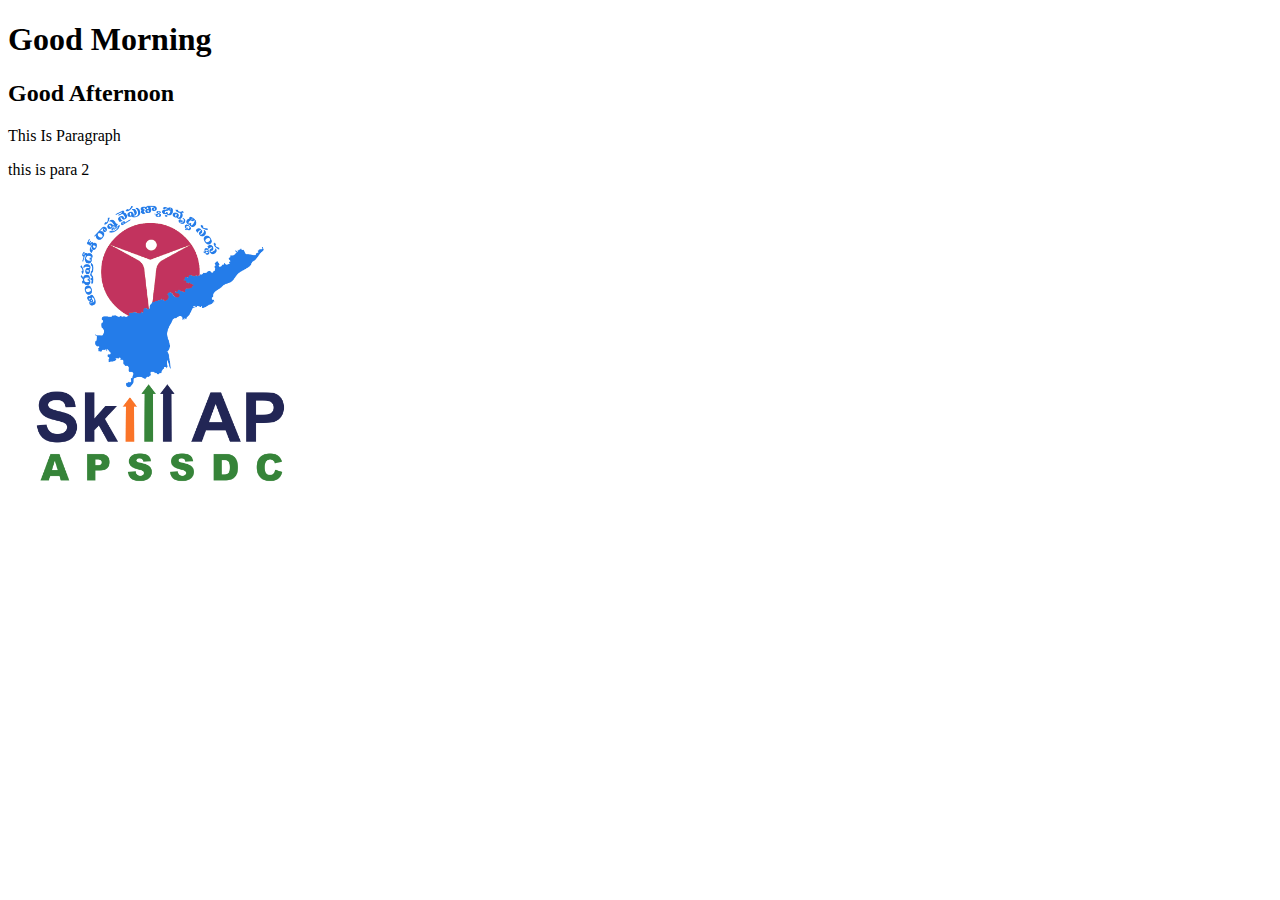
<file: index.html>
<!DOCTYPE html>
<html lang="en">
<head>
    <meta charset="UTF-8">
    <meta http-equiv="X-UA-Compatible" content="IE=edge">
    <meta name="viewport" content="width=device-width, initial-scale=1.0">
    <title>Document</title>
</head>
<body>
    <h1>Good Morning</h1>
    <h2>Good Afternoon</h2>
    <p>This Is Paragraph</p>
    <p>this is para 2</p>
     <img src="apssdc_final.png" alt="image" height="300" width="300">
     
</body>
</html>
</file>
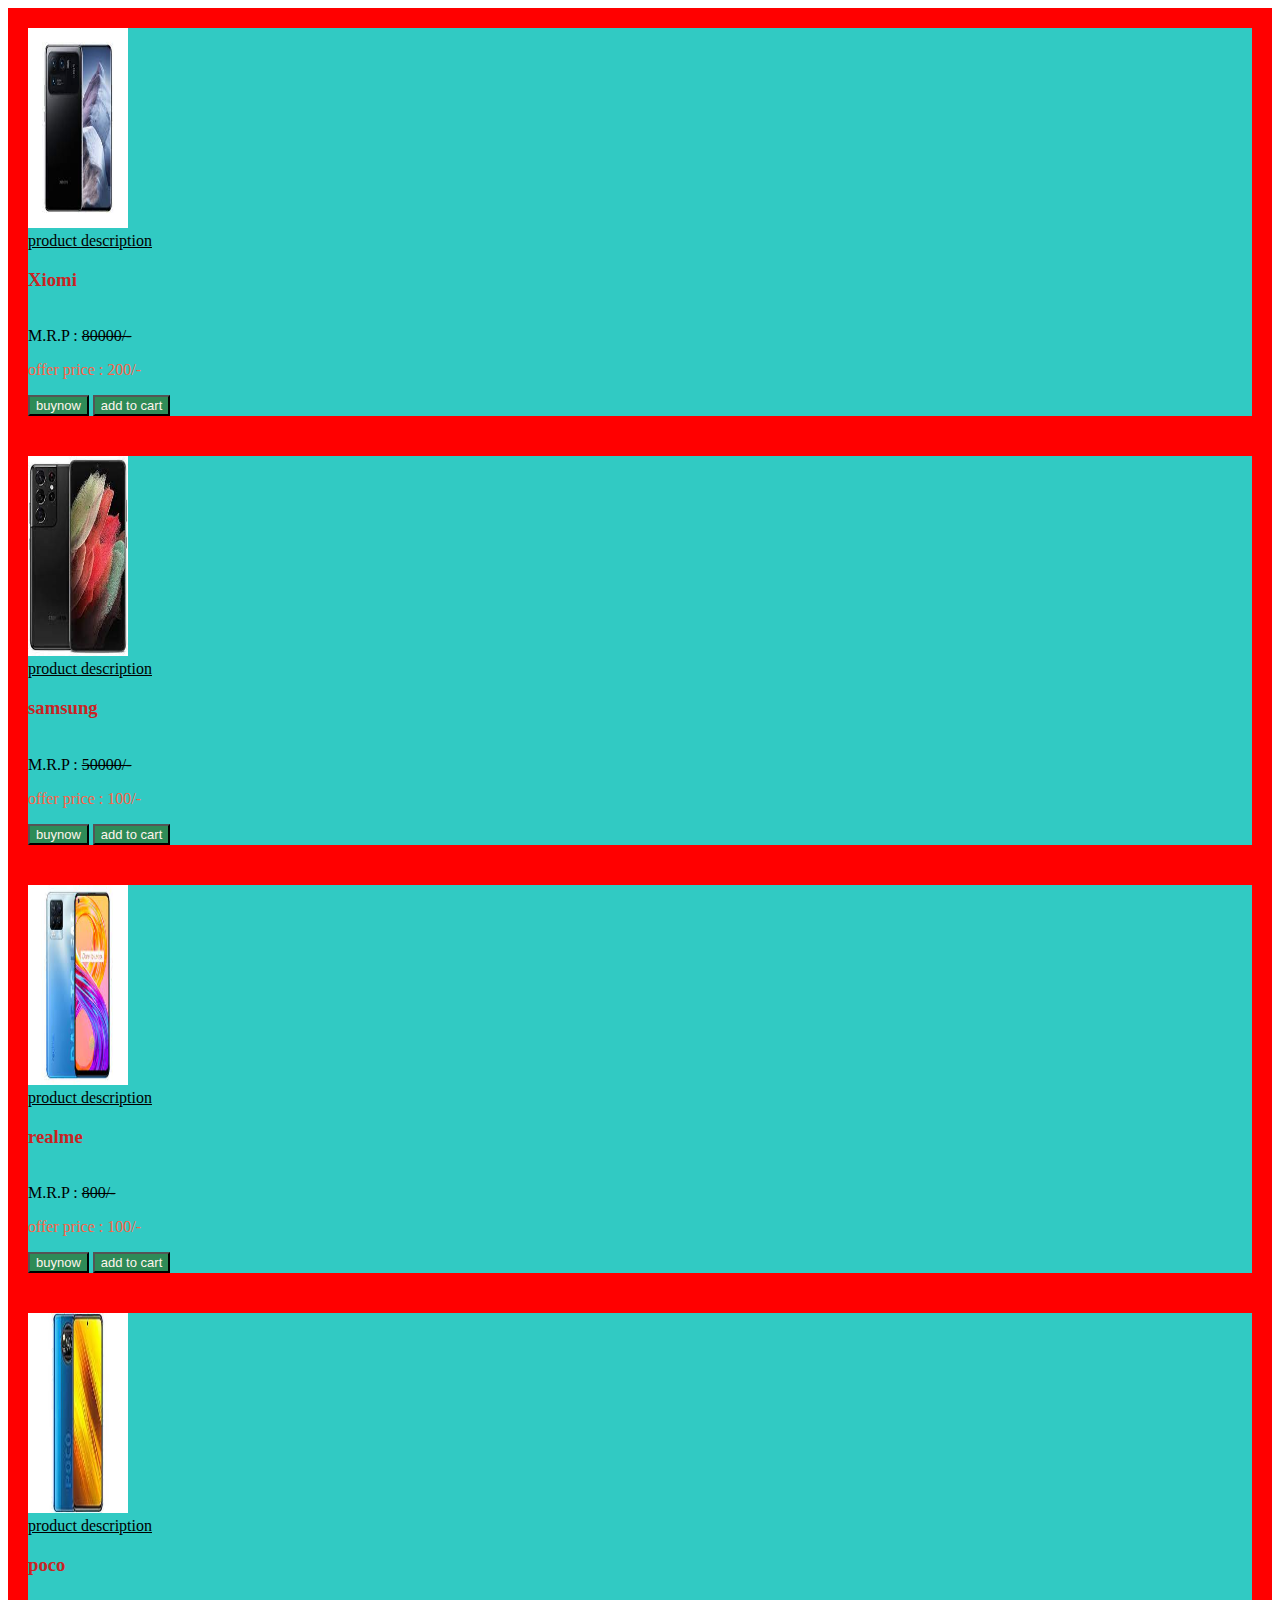
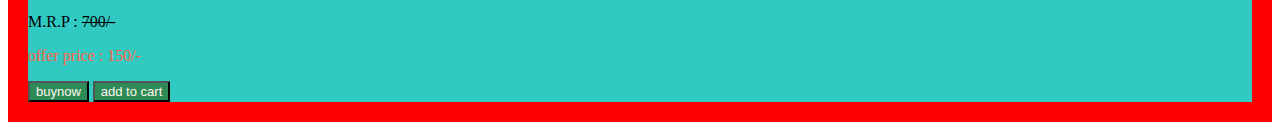
<file: sampleproject/index.html>
<!DOCTYPE html>
<html lang="en">
<head>
    <meta charset="UTF-8">
    <meta http-equiv="X-UA-Compatible" content="IE=edge">
    <meta name="viewport" content="width=div, initial-scale=1.0">
    <title>Document</title>
    <link rel="stylesheet" href="style.css">
    
</head>
<body>
    <div class="card">

        <div class="cardbody">
          <img src="./images/mi.jfif" alt="" height="200px" width="100px"><br>
          <u> product description</u>
          <h3> Xiomi</h3><br>
          M.R.P : <s>80000/-</s> <br>
          <p>offer price : 200/-</p>
          <button> buynow</button>
          <button> add to cart</button>
        </div>
        <div class="cardbody">
            <img src="./images/samsung.jfif" alt=""height="200px" width="100px"><br>
            <u> product description</u>
            <h3> samsung</h3><br>
            M.R.P : <s>50000/-</s> <br>
            <p>offer price : 100/-</p>
            <button> buynow</button>
            <button> add to cart</button>
        </div>
        <div class="cardbody">
            <img src="./images/realme.jfif" alt=""height="200px" width="100px">  <br>
             <u> product description</u>
            <h3> realme</h3><br>
            M.R.P : <s>800/-</s> <br>
            <p>offer price : 100/-</p>
            <button> buynow</button>
            <button> add to cart</button>
        </div>
             <div class="cardbody">
                <img src="./images/poco.jfif" alt=""height="200px" width="100px"> <br>
                 <u> product description</u>
                <h3> poco</h3><br>
                M.R.P : <s>700/-</s> <br>
                <p>offer price : 150/-</p>
                <button> buynow</button>
                <button> add to cart</button>
             </div>
    </div>
    
</body>
</html>
</file>
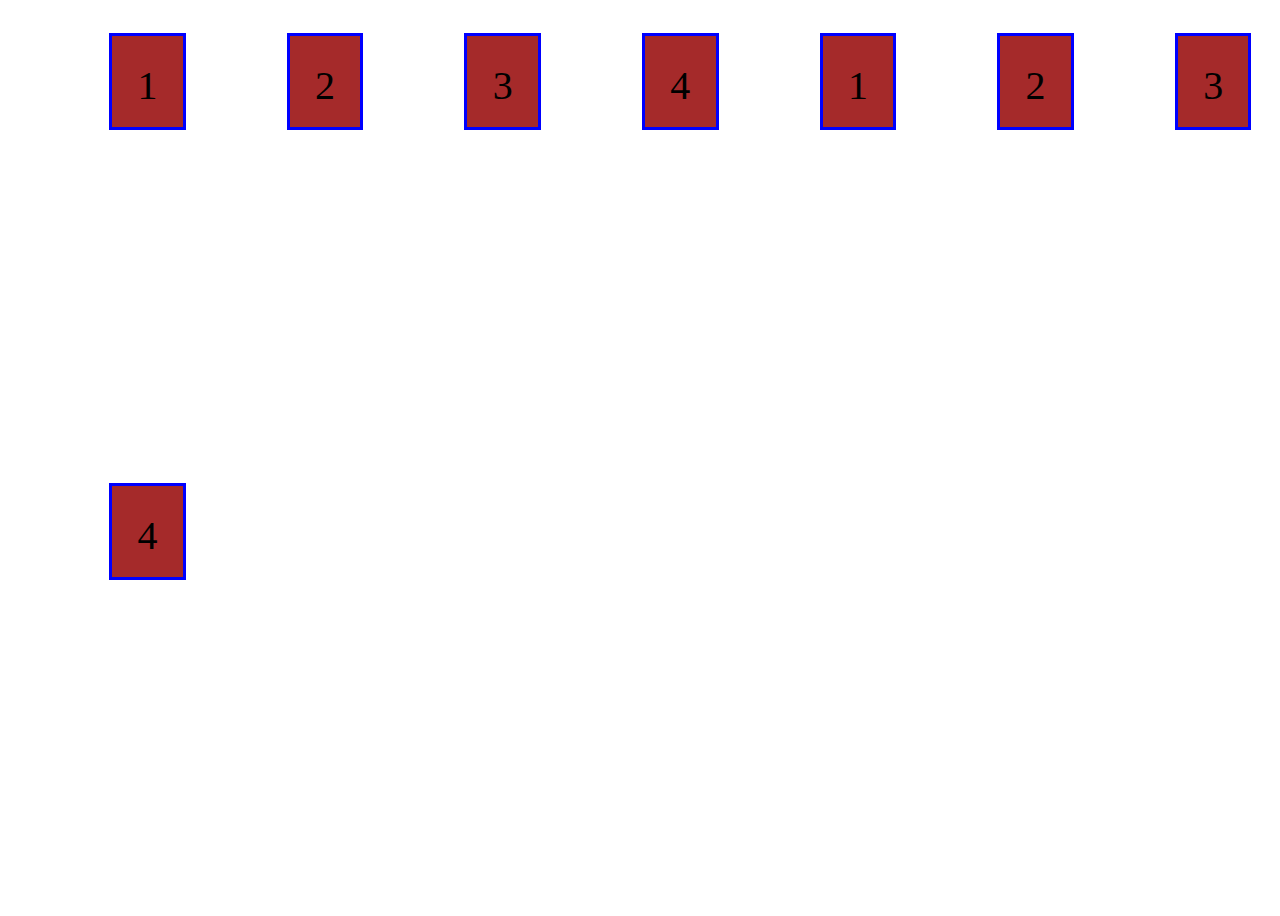
<file: flexbox.html>
<!DOCTYPE html>
<html lang="en">
<head>
    <meta charset="UTF-8">
    <meta http-equiv="X-UA-Compatible" content="IE=edge">
    <meta name="viewport" content="width=div, initial-scale=1.0">
    <title>Document</title>
    <style>
        .flex div{
            height: 40px;
            border: 3px solid blue;
            background-color: brown;
            font-size: 40px;
            padding-left: 2%;
            padding-right: 2%;
            padding-bottom: 2%;
            padding-top: 2%;
            margin-top: 2% ;
            margin-bottom: 2%;
            margin-left: 8%;
        }
        .flex{
            height: 900px;
          
            display: flex;
            /* flex-direction:  row;
            justify-content: center; */
            flex-wrap: wrap;
           align-items: flex-start;

            
        }


.fl2>div{
   
    padding: 2%;
    margin: 2%;
    max-width: auto;
    border-radius: 50%;
    border: 2px solid maroon;
}

    </style>
</head>
<body>
    <div class="flex">
        <div>1</div>
        <div>2</div>
        <div>3</div>
        <div>4</div>
        <div>1</div>
        <div>2</div>
        <div>3</div>
        <div>4</div>
    
    </div>


</body>
</html>
</file>
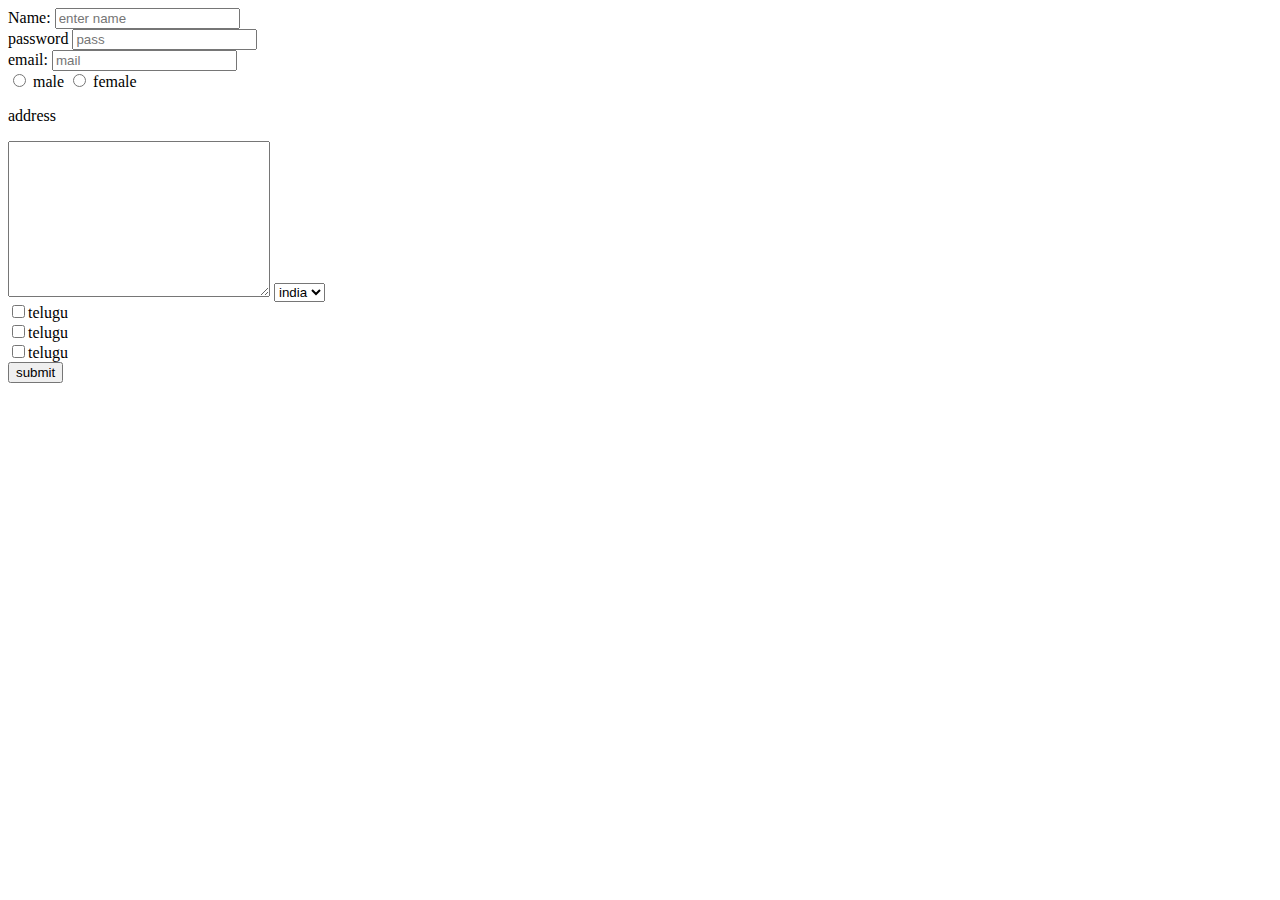
<file: form.html>
<!DOCTYPE html>
<html lang="en">
<head>
    <meta charset="UTF-8">
    <meta http-equiv="X-UA-Compatible" content="IE=edge">
    <meta name="viewport" content="width=, initial-scale=1.0">
    <title>Document</title>
</head>
<body>
    <form action=""></form>
    <label for="name">Name:</label>
    <input type="text" placeholder="enter name" id="name"><br>
    <label for="password">password</label>
    <input type="password" placeholder="pass" id="password"><br>
    <label for="email">email:</label>
    <input type="mail id" placeholder="mail" id="email"><br>
    <label for="gender"></label>
    <input type="radio" name="gender" id="GENDER"> male
    <input type="radio" name="gender" id="GENDER"> female
    <p>address</p>
    <textarea name="" id="" cols="30" rows="10"></textarea>
    <select name="" id="">
        <option value="">india</option>
        <option value="">pak</option>
        <option value="">aus</option>
        <option value="">eng</option>
        <option value="">wi</option>
        <option value="">sl</option>
    </select><br>
    <input type="checkbox" name="" id="">telugu <br>
    <input type="checkbox" name="" id="">telugu <br>
    <input type="checkbox" name="" id="">telugu <br>
<button type="submit">submit</button>
</body>
</html>
</file>
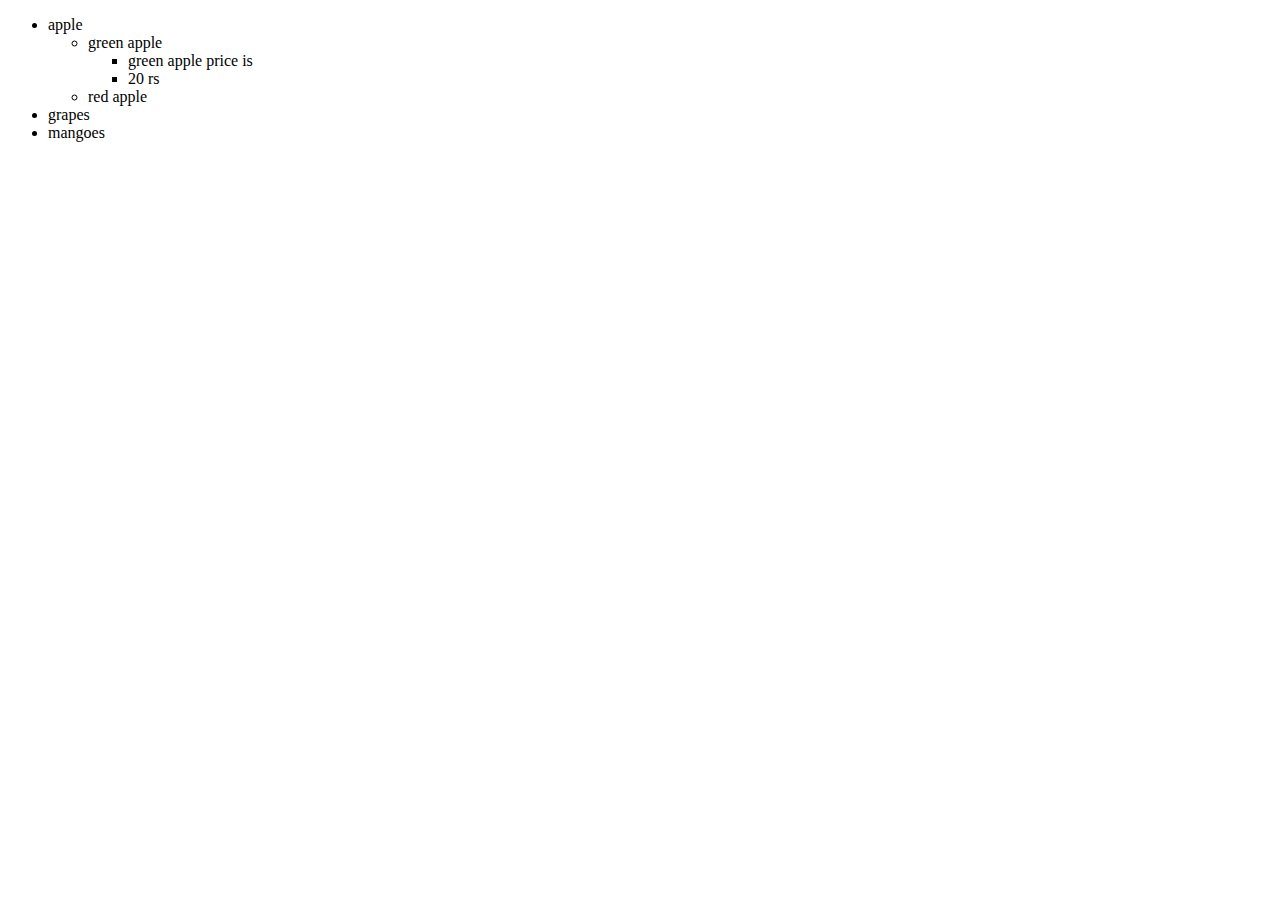
<file: list.html>
<!DOCTYPE html>
<html lang="en">
<head>
    <meta charset="UTF-8">
    <meta http-equiv="X-UA-Compatible" content="IE=edge">
    <meta name="viewport" content="width=device-width, initial-scale=1.0">
    <title>Document</title>
</head>
<body>
    <!--unordred list(ul)  -->
    <ul>
        <!-- list(li) -->
        <li>apple</li>
        <ul>
            <li>green apple</li>
            <ul>
                <li> green apple price is</li>
                <li>20 rs</li>
            </ul>
            <li>red apple</li>
        </ul>
        <li>grapes</li>
        <li>mangoes</li>
    </ul>
</body>
</html>
</file>
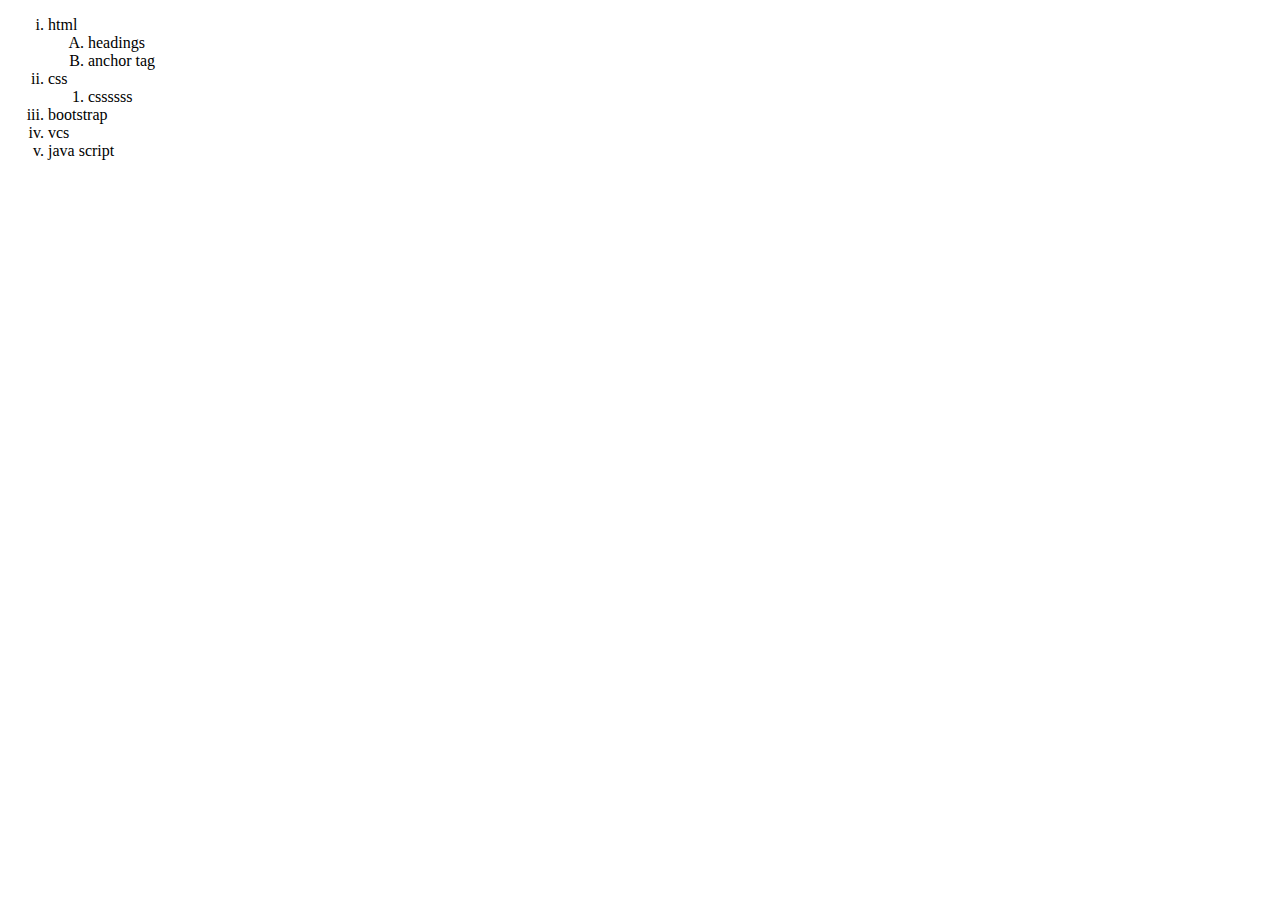
<file: orderedlist.html>
<!DOCTYPE html>
<html lang="en">
<head>
    <meta charset="UTF-8">
    <meta http-equiv="X-UA-Compatible" content="IE=edge">
    <!-- <meta name="viewport" content="width=device-width, initial-scale=1.0"> -->
    <title>Document</title>
</head>
<body>
    <!-- ordered list -->
    <ol type="i">
        <li>html</li>
        <ol type="A">
            <li>headings</li>
            <li>anchor tag</li>
        </ol>
        <li>css</li>
        <ol>
            <li>cssssss</li>
        </ol>
        <li>bootstrap</li>
        <li>vcs</li>
        <li>java script</li>
    </ol>
   
</body>
</html>
</file>
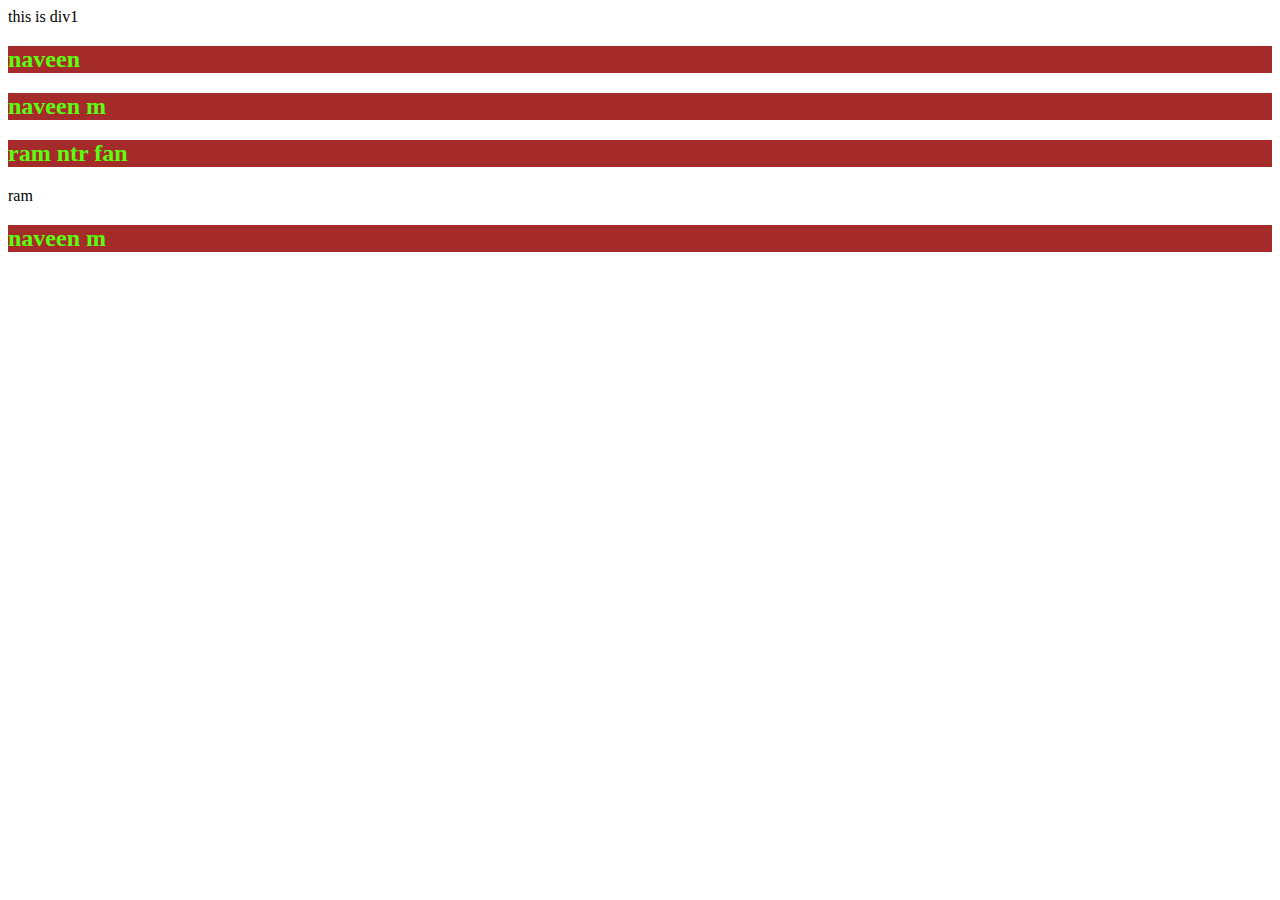
<file: relationselector.html>
<!DOCTYPE html>
<html lang="en">
<head>
    <meta charset="UTF-8">
    <meta http-equiv="X-UA-Compatible" content="IE=edge">
    <meta name="viewport" content="width=div, initial-scale=1.0">
    <title>Document</title>
   <style>
       body h2{
           background-color: brown;
           color: rgb(90, 569, 14);
       }
   </style>
</head>
<body>
    <div>this is div1</div>
    <h2> naveen</h2>
    <h2> naveen m</h2> 
    <section> 
        <h2> ram ntr fan</h2>
    </section>
    <div>ram</div>
    <h2> naveen m</h2> 


</body>
</html>
</file>
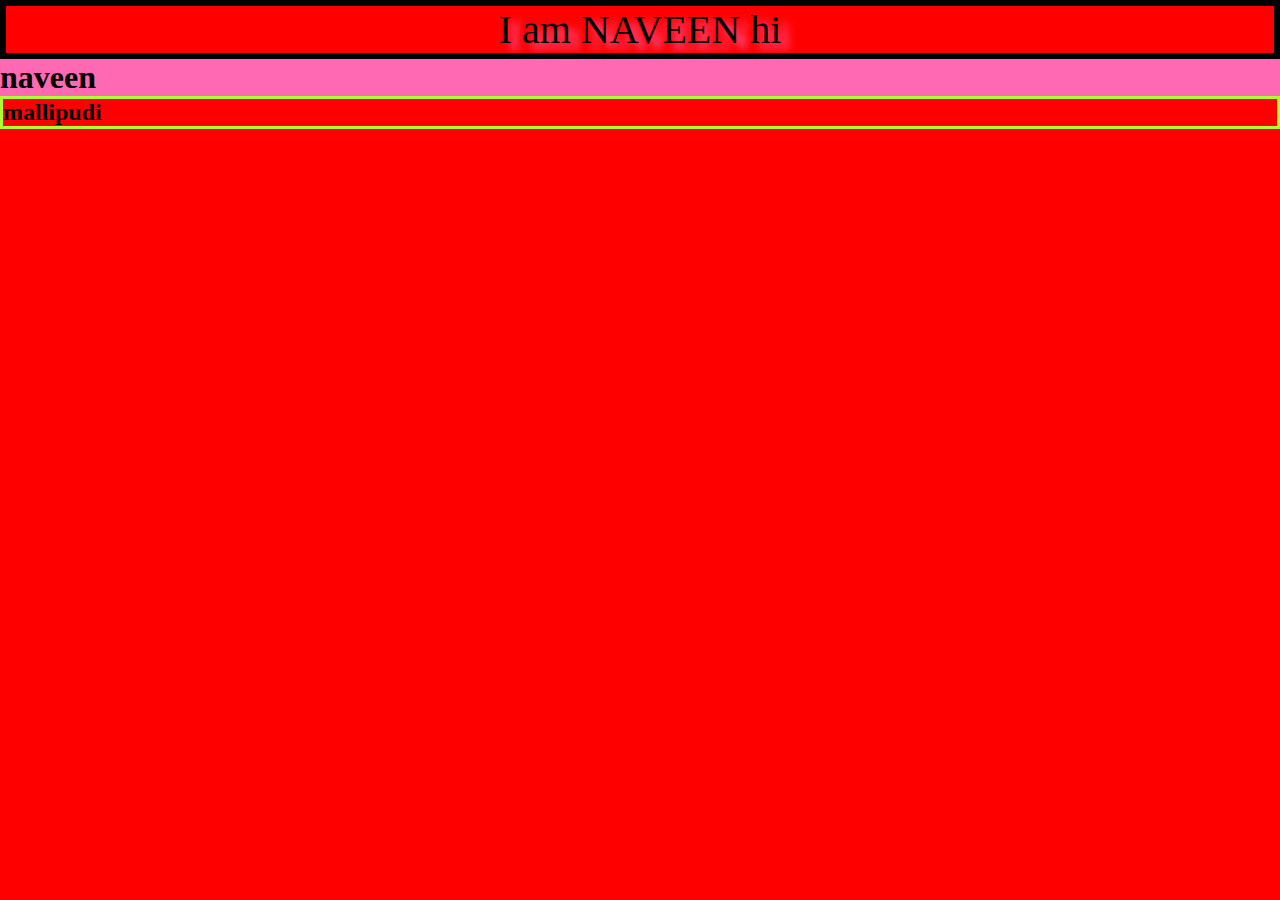
<file: selector.html>
<!DOCTYPE html>
<html lang="en">
<head>
    <meta charset="UTF-8">
    <meta http-equiv="X-UA-Compatible" content="IE=edge">
    <meta name="viewport" content="width=, initial-scale=1.0">
    <title>Document</title>
    <style>
        .MALLIPUDI{
            font-size: 40px;
            border: solid 6px black;
            }
         .RAM{
           text-shadow: 9px 6px 8px hotpink;
         }
         #naveen{
             box-shadow:9px 8px 3px hotpink;
             text-align: center;
         }
         h1{
             background-color: hotpink;
         }
         h2{
             border: solid greenyellow;
         }
         *{
             margin: 0;
             background-color: red;
         }
    </style>
   
    
</head>
<body>
    <div class="MALLIPUDI RAM" id="naveen">
       I am NAVEEN hi
    </div>
    <h1> naveen</h1>
    <h2>mallipudi</h2>
</body>
</html>
</file>
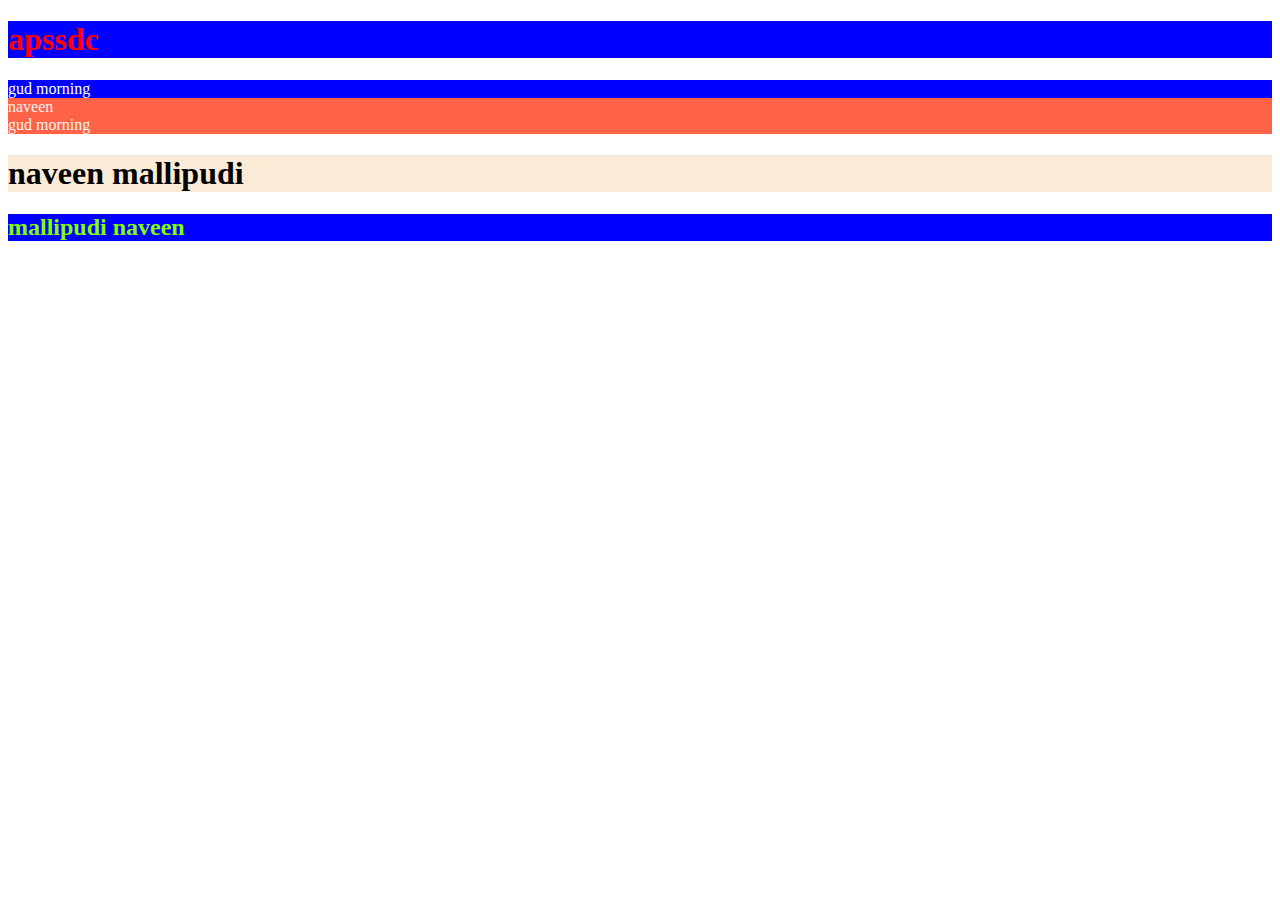
<file: style.html>
<!DOCTYPE html>
<html lang="en">
<head>
    <meta charset="UTF-8">
    <meta http-equiv="X-UA-Compatible" content="IE=edge">
    <meta name="viewport" content="width=device-width, initial-scale=1.0">
    <title>Document</title>
    <link rel="stylesheet" href="style1.css">
<style>
    div{
    background-color: blue;
    color:  white;
    }
</style>
</head>
<body>
    <h1 style="background-color:blue; color:red">apssdc</h1>
    <div>
        gud morning
    </div>
    <div style="color: whitesmoke; background-color: tomato;">
        naveen
    </div>
    <div style="background-color: tomato; color: whitesmoke;">
        gud morning
    </div>
    <h1> naveen mallipudi</h1>
    <h2> mallipudi naveen</h2>
</body>
</html>
</file>
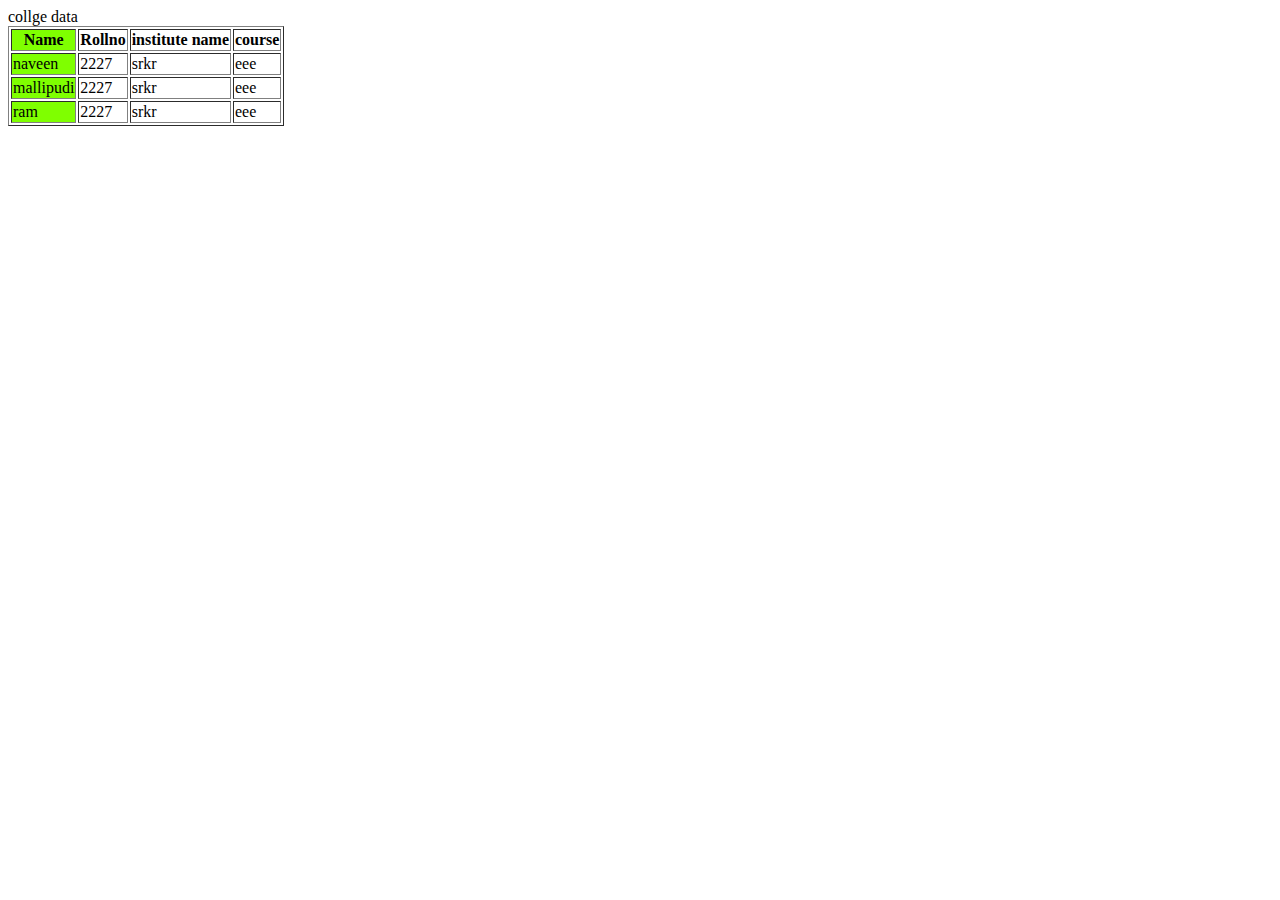
<file: table.html>
<!DOCTYPE html>
<html lang="en">
<head>
    <meta charset="UTF-8">
    <meta http-equiv="X-UA-Compatible" content="IE=edge">
    <meta name="viewport" content="width=device-width, initial-scale=1.0">
    <title>Document</title>
</head>
<body>
    <caption>collge data</caption>
    <table border="1">
        <colgroup 
        <col style="background-color: chartreuse;">
        </colgroup>
        <thead>
            <tr>
                <th>Name</th>
                <th colspan="1">Rollno</th>
                <th>institute name</th>
                <th>course</th>
            </tr>
        </thead>
        <tbody>
           <tr> 
             <td>naveen</td>
            <td>2227</td>
            <td>srkr</td>
            <td>eee</td>
        </tr>
        <tr>
             <td colspan="1">mallipudi</td>
            <td>2227</td>
            <td>srkr</td>
            <td>eee</td>
        </tr>
        <tr>
             <td>ram</td>
            <td>2227</td>
            <td>srkr</td>
            <td>eee</td>
        </tr>
        </tbody>
    </table>

</body>
</html>
</file>
<file: sampleproject/style.css>
h3{
   
    color: rgb(201, 35, 35);
   
}
p{
    color: tomato;
}
.cardbody{
    border: 20px solid red;
    background-color: rgb(49, 202, 195);
  

}
button {
    background-color: seagreen;
    color: seashell;
    font-size: small;
}
img{
    border-radius: 0%;
    background-color: red;
}
  .card{
      display :flex;
      flex-direction: column;
  }  

  @media only screen and (min-width:320px) and (max-width:480px){
      .card{
          display: flex;
          flex-direction: column;
          background-color: red;
      }
      .cardbody{
     
        width: 95%;
          font-size: 30px;
        
      }
  }
@media only screen and (min-width:410px) and (max-width:768px)
  {
    .card{
        display :flex;
        flex-direction: column;
    }  

  .cardbody{
     
        width: 95%;
          font-size: 30px;
        
      }

  }
</file>
<file: style1.css>
h1{
    background-color: antiquewhite; color: black;
}
h2 {
    background-color: blue; color: chartreuse;
}
.
</file>
